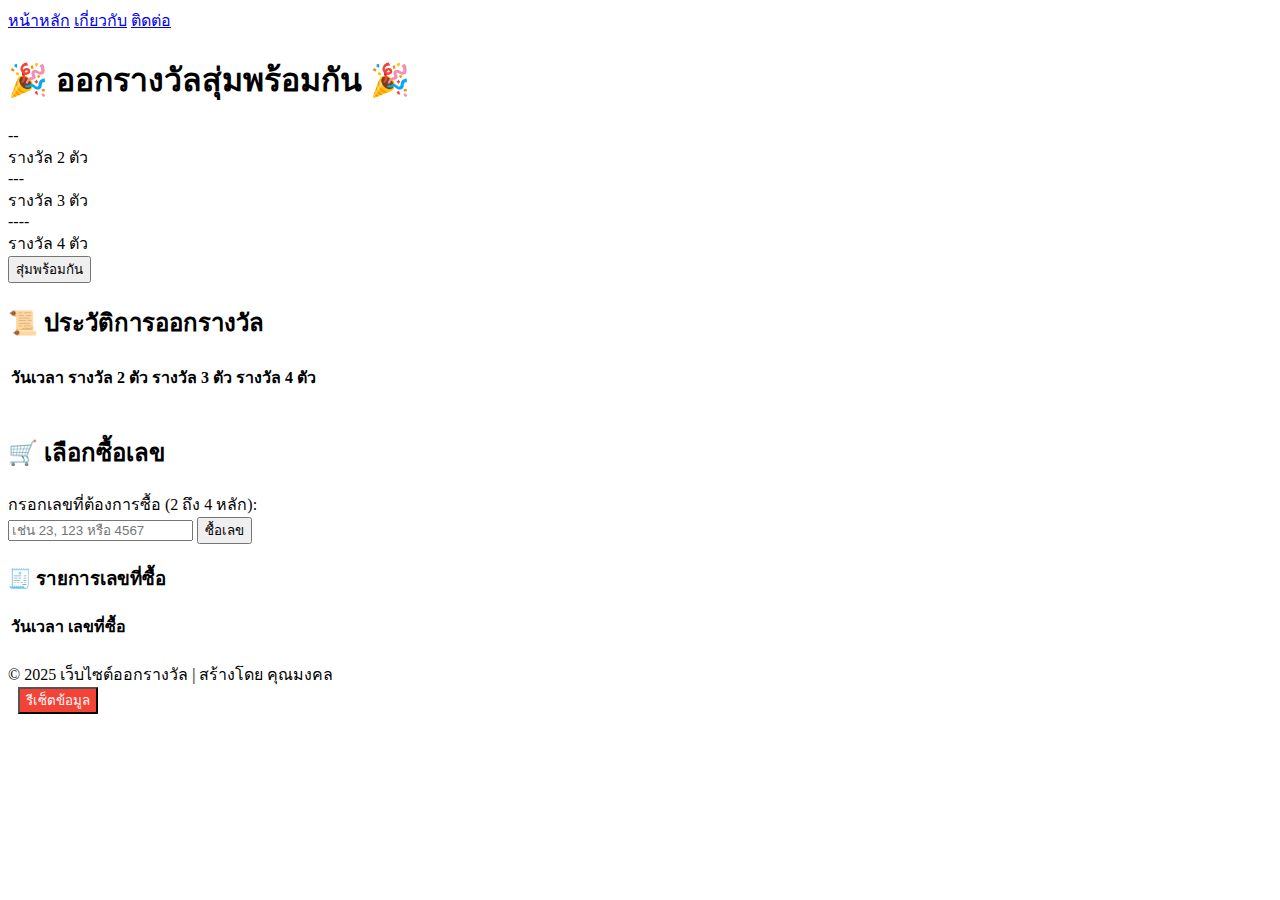
<file: index.html>
<!DOCTYPE html>
<html lang="th">
<head>
  <meta charset="UTF-8" />
  <meta name="viewport" content="width=device-width, initial-scale=1.0"/>
  <title>เว็บไซต์ออกรางวัลพร้อมกัน</title>
  <link rel="stylesheet" href="style.css" />
</head>
<body>

  <!-- ✅ NAVBAR -->
  <div class="navbar">
    <nav>
      <a href="#">หน้าหลัก</a>
      <a href="#">เกี่ยวกับ</a>
      <a href="#">ติดต่อ</a>
    </nav>
  </div>

  <!-- ✅ MAIN CONTENT -->
  <div class="container">
    <h1>🎉 ออกรางวัลสุ่มพร้อมกัน 🎉</h1>

    <div class="wheel-group">
      <div>
        <div id="output2" class="wheel">--</div>
        <div class="label">รางวัล 2 ตัว</div>
      </div>
      <div>
        <div id="output3" class="wheel">---</div>
        <div class="label">รางวัล 3 ตัว</div>
      </div>
      <div>
        <div id="output4" class="wheel">----</div>
        <div class="label">รางวัล 4 ตัว</div>
      </div>
    </div>

    <div class="buttons">
      <button onclick="drawAll()">สุ่มพร้อมกัน</button>
    </div>

    <!-- ✅ HISTORY TABLE -->
    <div class="history">
      <h2>📜 ประวัติการออกรางวัล</h2>
      <table>
        <thead>
          <tr>
            <th>วันเวลา</th>
            <th>รางวัล 2 ตัว</th>
            <th>รางวัล 3 ตัว</th>
            <th>รางวัล 4 ตัว</th>
          </tr>
        </thead>
        <tbody id="historyTableBody"></tbody>
      </table>
    </div>
  </div>
<div class="buy-section" style="margin-top: 40px;">
  <h2>🛒 เลือกซื้อเลข</h2>
  <label for="numberInput">กรอกเลขที่ต้องการซื้อ (2 ถึง 4 หลัก):</label><br>
  <input type="text" id="numberInput" maxlength="4" placeholder="เช่น 23, 123 หรือ 4567">
  <button onclick="buyNumber()">ซื้อเลข</button>

  <h3 style="margin-top: 20px;">🧾 รายการเลขที่ซื้อ</h3>
  <table>
    <thead>
      <tr>
        <th>วันเวลา</th>
        <th>เลขที่ซื้อ</th>
      </tr>
    </thead>
    <tbody id="buyList"></tbody>
  </table>

  <div id="resultSection" style="margin-top: 20px;"></div>
</div>

  <!-- ✅ FOOTER -->
  <footer>
    © 2025 เว็บไซต์ออกรางวัล | สร้างโดย คุณมงคล
  </footer>
<div class="buttons">
  <button onclick="resetAll()" style="margin-left: 10px; background-color:#f44336; color:#fff;">รีเซ็ตข้อมูล</button>
</div>

  <script src="script.js"></script>
</body>
</html>
</file>
<file: style.css>
const input = document.getElementById("numberInput");
const buyList = document.getElementById("buyList");

function buyNumber() {
  const number = input.value.trim();

  if (!/^\d{2,4}$/.test(number)) {
    alert("กรุณากรอกเลข 2 ถึง 4 หลักเท่านั้น");
    return;
  }

  const now = new Date().toLocaleString("th-TH");
  const row = document.createElement("tr");
  row.innerHTML = `
    <td>${now}</td>
    <td>${number}</td>
  `;
  buyList.prepend(row);

  input.value = "";
}
</file>
